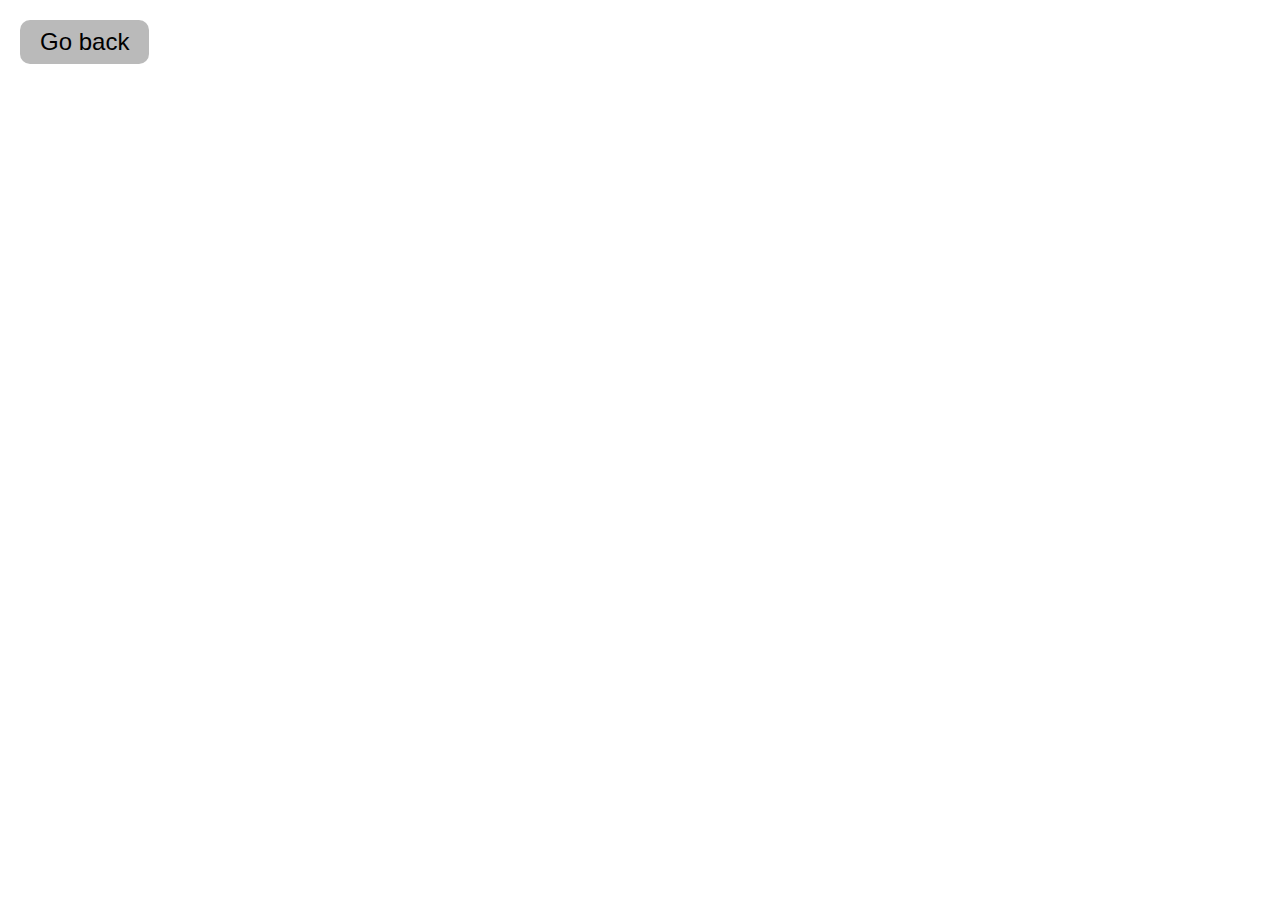
<file: src/1-gallery.html>
<!DOCTYPE html>
<html lang="en">
  <head>
    <meta charset="UTF-8" />
    <meta name="viewport" content="width=device-width, initial-scale=1.0" />
    <title>Gallery</title>
    <link rel="stylesheet" href="./css/styles.css" />
  </head>
  <body>
    <a href="./index.html" class="link">Go back</a>
    <div class="container">
      <ul class="gallery"></ul>
    </div>
    <script type="module" src="./js/1-gallery.js"></script>
  </body>
</html>
</file>
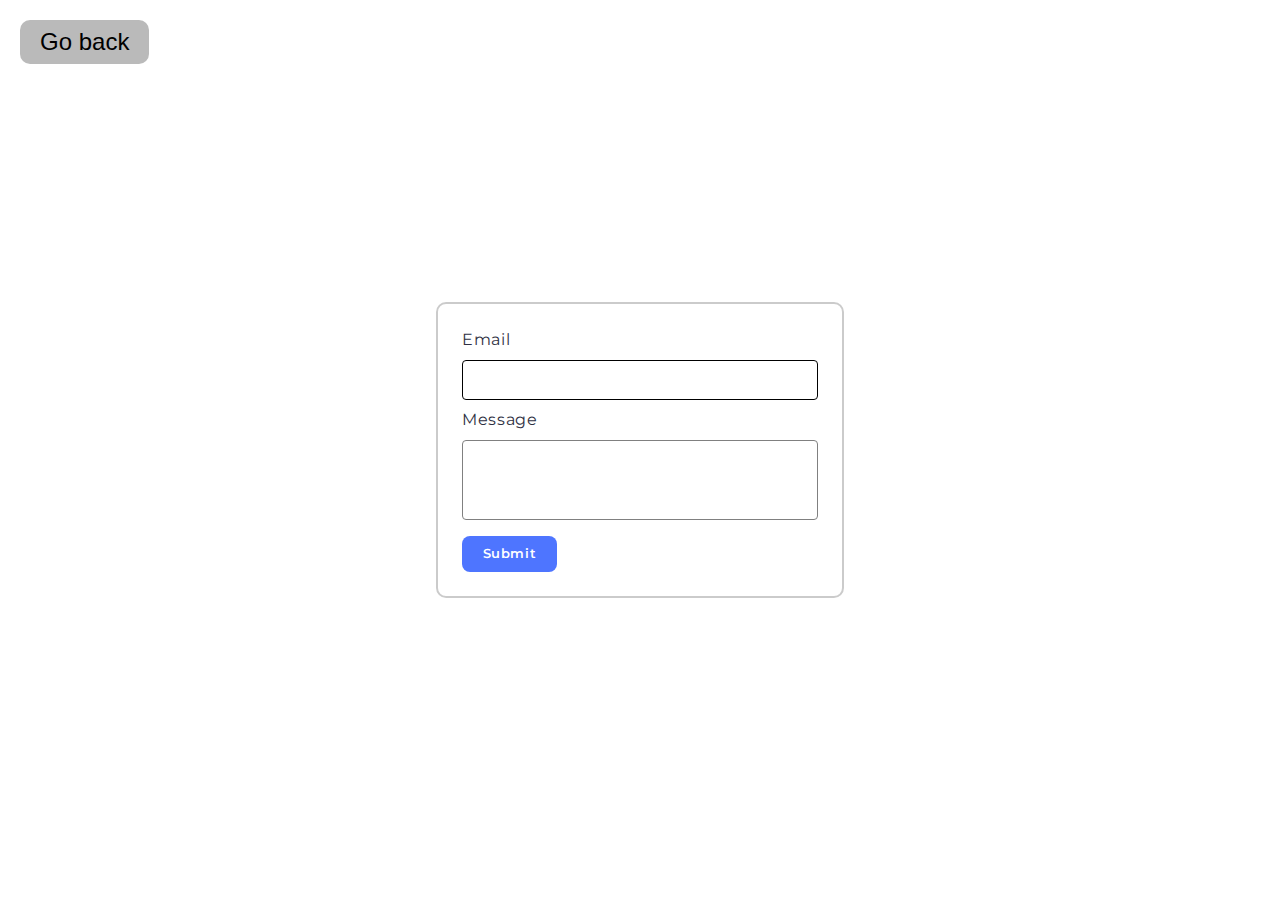
<file: src/2-form.html>
<!DOCTYPE html>
<html lang="en">
  <head>
    <meta charset="UTF-8" />
    <meta name="viewport" content="width=device-width, initial-scale=1.0" />
    <title>Form</title>
    <link rel="stylesheet" href="./css/styles.css" />
  </head>
  <body>
    <a href="./index.html" class="link">Go back</a>
    <div class="wrapper form-wrapper">
      <form class="feedback-form" autocomplete="off">
        <label>
          Email
          <input type="email" name="email" autofocus />
        </label>
        <label>
          Message
          <textarea name="message" rows="8"></textarea>
        </label>
        <button type="submit">Submit</button>
      </form>
    </div>

    <script type="module" src="./js/2-form.js"></script>
  </body>
</html>
</file>
<file: src/css/styles.css>
/**
  |============================
  | include css partials with
  | default @import url()
  |============================
*/
@import url('./reset.css');
@import url('./gallery.css');
@import url('./form.css');

:root {
  font-family: Inter, Avenir, Helvetica, Arial, sans-serif;
  font-size: 16px;
  line-height: 24px;
  font-weight: 400;

  color: #242424;
  background-color: rgba(255, 255, 255, 0.87);

  font-synthesis: none;
  text-rendering: optimizeLegibility;
  -webkit-font-smoothing: antialiased;
  -moz-osx-font-smoothing: grayscale;
  -webkit-text-size-adjust: 100%;
}
</file>
